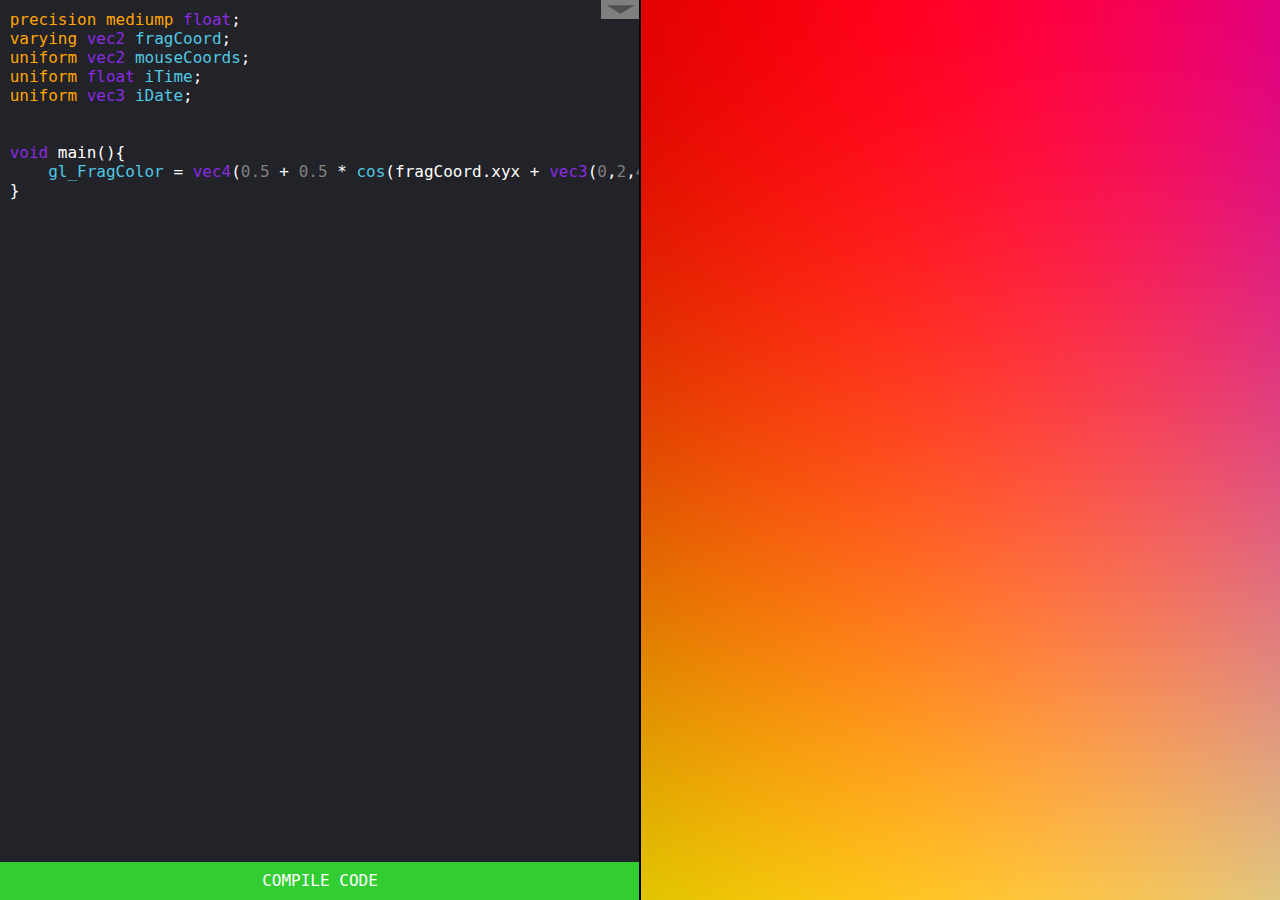
<file: index.html>
<!DOCTYPE html>
<html>
    <head>
        <meta charset="utf-8">
		<meta name="viewport" content="width=device-width">

        <title> Shader Playground </title>

		<link href="style.css" rel="stylesheet" type="text/css" />
        <script src="boilerplate.js"></script>
        <script src="h.js"></script>
    </head>
    <body>
        <template id="input-type-select-template">
            <select class="input-type-select">
                <option class="input-type-option" value="Time"     >Elapsed Time</option>
                <option class="input-type-option" value="CurrTime" >Current Time</option>
                <option class="input-type-option" value="CurrDate" >Current Date</option>
                <option class="input-type-option" value="MouseBtns">Mouse Buttons</option>
                <option class="input-type-option" value="MousePos" >Mouse Cursor Position</option>
                <option class="input-type-option" value="KeyDown"  >Last key pressed</option>
            </select>
        </template>
        
        <div id="content">
            <div id="left">
                <div id="edit-inputs" class="noselect">
                    <div id="edit-inputs-inner">
                        <div id="input-editors-container">
                            <table id="input-editors">
                                <tr>
                                    <th>Input Type</th>
                                    <th>Variable Name</th>
                                </tr>
                                <tr>
                                    <td><select class="input-type-select"><option class="input-type-option">Fragment Position &nbsp; &nbsp;</option></select></td>
                                    <td><input spellcheck="false" class="name-enter" type="text" value="fragCoord"/></td>
                                </tr>
                                <tr>
                                    <td><span class="select-placeholder" data-value="MousePos"></span></td>
                                    <td><input spellcheck="false" class="name-enter" type="text" value="mouseCoords"/></td>
                                </tr>
                                <tr>
                                    <td><span class="select-placeholder" data-value="Time"></span></td>
                                    <td><input spellcheck="false" class="name-enter" type="text" value="iTime"/></td>
                                </tr>
                                <tr>
                                    <td><span class="select-placeholder" data-value="CurrDate"></span></td>
                                    <td><input spellcheck="false" class="name-enter" type="text" value="iDate"/></td>
                                </tr>
                            </table>
                            <script>
                                (tmplt=>[...document.querySelectorAll("span.select-placeholder")].forEach(a=>((b=>{a.parentElement.appendChild(b),b.value = a.dataset.value})(tmplt.content.firstElementChild.cloneNode(true)),a.remove())))(document.getElementById("input-type-select-template"));
                                [...document.querySelectorAll("tr>td>input.name-enter")].forEach(A=>A.onchange=A.oninput=A.onkeypress=(f=>(f(),f))(_=>{A.setAttribute("size",A.value.length)}));
                            </script>
                        </div>
                        <div id="add-input-container">
                            <button id="add-input">+</button>
                        </div>
                    </div>
                </div>
                <div id="code-container" class="code">
                    <div id="code-header">
                        <span class="h-keyword">precision</span>
                        <span class="h-keyword">mediump</span>
                        <span class="h-type">float</span>;<br>

                        <span class="h-keyword">varying</span>
                        <span class="h-type">vec2</span>
                        <span class="h-var">fragCoord</span>;<br>

                        <span class="h-keyword">uniform</span>
                        <span class="h-type">vec2</span>
                        <span class="h-var">mouseCoords</span>;<br>

                        <span class="h-keyword">uniform</span>
                        <span class="h-type">float</span>
                        <span class="h-var">iTime</span>;<br>
                        
                        <span class="h-keyword">uniform</span>
                        <span class="h-type">vec3</span>
                        <span class="h-var">iDate</span>;<br>
                    </div>
                    <div id="code-editor">
                        <div id="code-overlay"></div>
                        <textarea id="code-input" spellcheck="false">void main(){&#13;    gl_FragColor = vec4(0.5 + 0.5 * cos(fragCoord.xyx + vec3(0,2,4)), 1.0);&#13;}</textarea>
                    </div>
                </div>
                <div id="compile-button-container" class="noselect">
                    <button id="compile-button">COMPILE CODE</button>
                </div>
            </div>
            <div class="horizontal-resizer"></div>
            <div id="right">
                <div id="canvas-container"></div>
            </div>
        </div>
        <script src="script.js"></script>
    </body>
</html>
</file>
<file: style.css>
/*#region General styling*/

    body {
        position:absolute;
        left:0;
        top:0;
        padding: 0;
        margin:0;
        font-family: monospace;
        font-size: large;
    }

    *::-webkit-scrollbar{display:none;}

    * {
        border: none;
        margin: 0;
        padding:0;
    }

    textarea,input,button,select{
        font: inherit;
        outline:0;
        border:0;
    }

    .noselect{
        -webkit-touch-callout: none;
        -webkit-user-select: none;
        -khtml-user-select: none;
        -moz-user-select: none;
        -ms-user-select: none;
        user-select: none;
    }

/*#endregion*/

/*#region highlighting*/

    div.code{
        background: #222229;
        color: white;
        padding: 1ch;
    }

    span.h-keyword{
        color: orange;
    }
    span.h-type{
        color: blueviolet;
    }
    span.h-reserved{
        color: crimson;
    }
    span.h-func{
        color: rgb(80, 200, 225);
    }
    span.h-var{
        color: rgb(80, 200, 225);
    }
    span.h-literal{
        color: grey;
    }

/*#endregion*/

/*#region content*/

    div#content{
        display:flex;
        width:  100vw;
        height: 100vh;
        overflow:hidden;

        --resize-pos: .5;
        --left-width:  calc(100vw * var(--resize-pos));
        --right-width: calc(100vw - var(--left-width));
    }

    /*#region left*/

        div#left{
            width: var(--left-width);
            display:flex;
            flex-direction: column;
            align-items: stretch;
            overflow-x: scroll;
            min-width: 0;
            max-width: 100vw;
        }

        /*#region edit-inputs*/

            div#edit-inputs{
                height: 0;
                z-index: 1;
            }

            div#edit-inputs-inner{
                background: white;
                position: absolute;
                width: var(--left-width);
                height:fit-content;

                transform:translateY(-100%);
                transition: transform .2s;
            }

            div#edit-inputs-inner:hover, div#edit-inputs-inner:focus-within{
                transform: none;
            }
            
            div#edit-inputs>div::after{
                position:absolute;
                top:100%;

                content:"";

                display:block;
                width: 4ch;
                height:2ch;
                background-image: url("data:image/svg+xml,%3Csvg xmlns='http://www.w3.org/2000/svg' viewBox='0 0 50 25' %3E%3Crect width='50' height='25' style='fill: rgb(127,127,127);'/%3E%3Cpath d='M 25 18 L 43 7 L 7 7 L 25 18 Z' style='fill: rgb(80,80,80);'/%3E%3C/svg%3E");
                right: 0;
            }
            
            @keyframes slide-down {
                0%   {transform:translateY(-100%)}
                100% {transform:translateY(0%)}
            }
            @keyframes slide-up {
                0%   {transform:translateY(0%)}
                100% {transform:translateY(-100%)}
            }

            /*#region input-editors*/         

                div#input-editors-container{
                    overflow-x:scroll;
                }
                
                table#input-editors{
                    padding:0;margin:0;
                    row-gap: 0;
                    border-collapse: collapse;
                    border-spacing: 0;
                }
                table#input-editors tr{
                    margin:0;
                }
                table#input-editors td{
                    padding:0;
                    margin:0;
                    user-select: none;
                }

                table#input-editors td:first-child,
                table#input-editors th:first-child{
                    padding-right: 1ch;
                    border-right: 1px solid black;
                }
                table#input-editors td:last-child,
                table#input-editors th:last-child{
                    padding-left: 1ch;
                }

                th{
                    border-bottom: 1px solid black;
                    white-space: nowrap;
                }

            /*#endregion*/

            button#add-input{
                text-align: center;
                width: 100%;
                background: gold;
                color: white;
                user-select: none;
            }

            button#add-input:hover{
                background: yellow;
            }

        /*#endregion*/

        /*#region code-container*/

            div#code-container{
                overflow:scroll;
                flex: 1;
            }

            /*#region code-header*/

                div#code-header{
                    white-space: nowrap;
                    margin-bottom: 4ch;
                }

            /*#endregion*/

            /*#region code-editor*/

                div#code-editor{
                    position:relative;
                    width: fit-content;
                    height: fit-content;
                }

                div#code-overlay{
                    white-space: pre;
                    width: fit-content;
                    height: fit-content;
                }

                textarea#code-input{
                    white-space: pre;

                    position:absolute;
                    
                    width: 100%; height:100%;
                    min-width: 1ch;
                    min-height: 1ch;
                    top: 0;
                    left: 0;
                    right: 0;
                    bottom: 0;

                    resize:none;
                    
                    color: transparent;
                    caret-color: white;
                    background: transparent;
                }

            /*#endregion*/

        /*#endregion*/

        /*#region compile-button*/

            button#compile-button {
                width: var(--left-width);
                background-color: limegreen;
                color: white;
                padding: 1ch;
            }

            button#compile-button:hover {
                background-color: cadetblue;
            }

        /*#endregion*/

    /*#endregion*/

    /*#region resizer*/

        div.horizontal-resizer{
            background-color: black;
            z-index: 2;
            cursor: ew-resize;
            width: 0px;
            height: 100%;
            position:relative;
        }

        div.horizontal-resizer::before, div.horizontal-resizer::after{
            position:absolute;
            display:block;
            top:0;
            bottom:0;
            content:"";
        }

        div.horizontal-resizer::before{
            left:-1px;
            width:2px;
            background-color: #000;
        }

        div.horizontal-resizer::after{
            left:-5px;
            width:10px;
            background-color: #0000;
        }
        
        div.horizontal-resizer:hover::after{
            background-color: #0008;
        }

    /*#endregion*/

    /*#region right*/

        div#right{
            width: var(--right-width);
        }

        /*#region canvas*/

            div#canvas-container{
                width: var(--right-width);
                height: 100vh;
                background: grey;
            }

            div#canvas{
                width:  100%;
                height: 100%;
            }

        /*#endregion*/

    /*#endregion*/

/*#endregion*/
</file>
